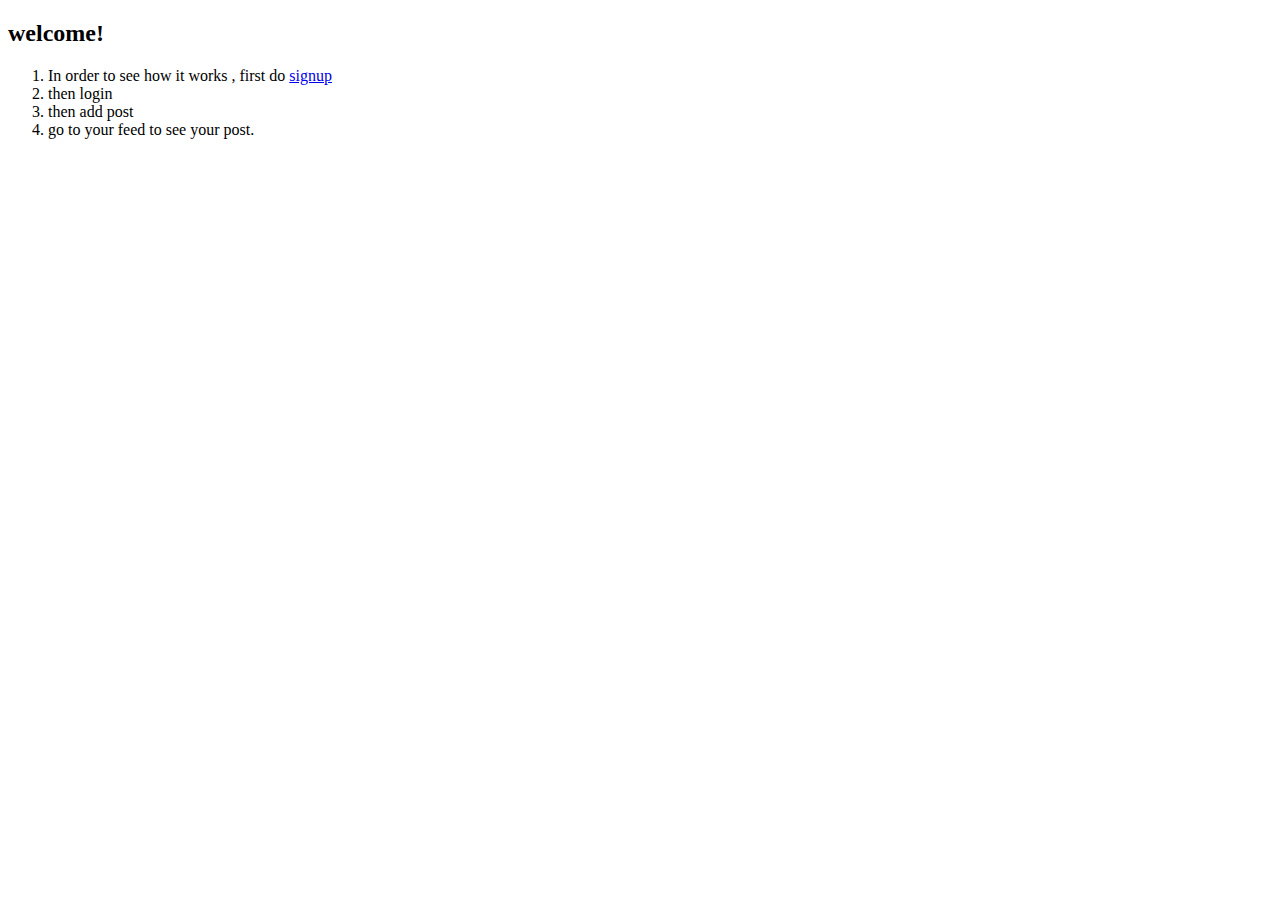
<file: templates/instruction.html>
<!DOCTYPE html>
<html>
<head>
	<title>Instructions</title>
</head>
<body>
<h2>welcome!</h2>
<ol>
  <li>In order to see how it works , first do <a href="/signup">signup</a></li>
  <li>then login</li>
  <li>then add post </li>
  <li>go to your feed to see your post.</li>
</ol>


</body>
</html>
</file>
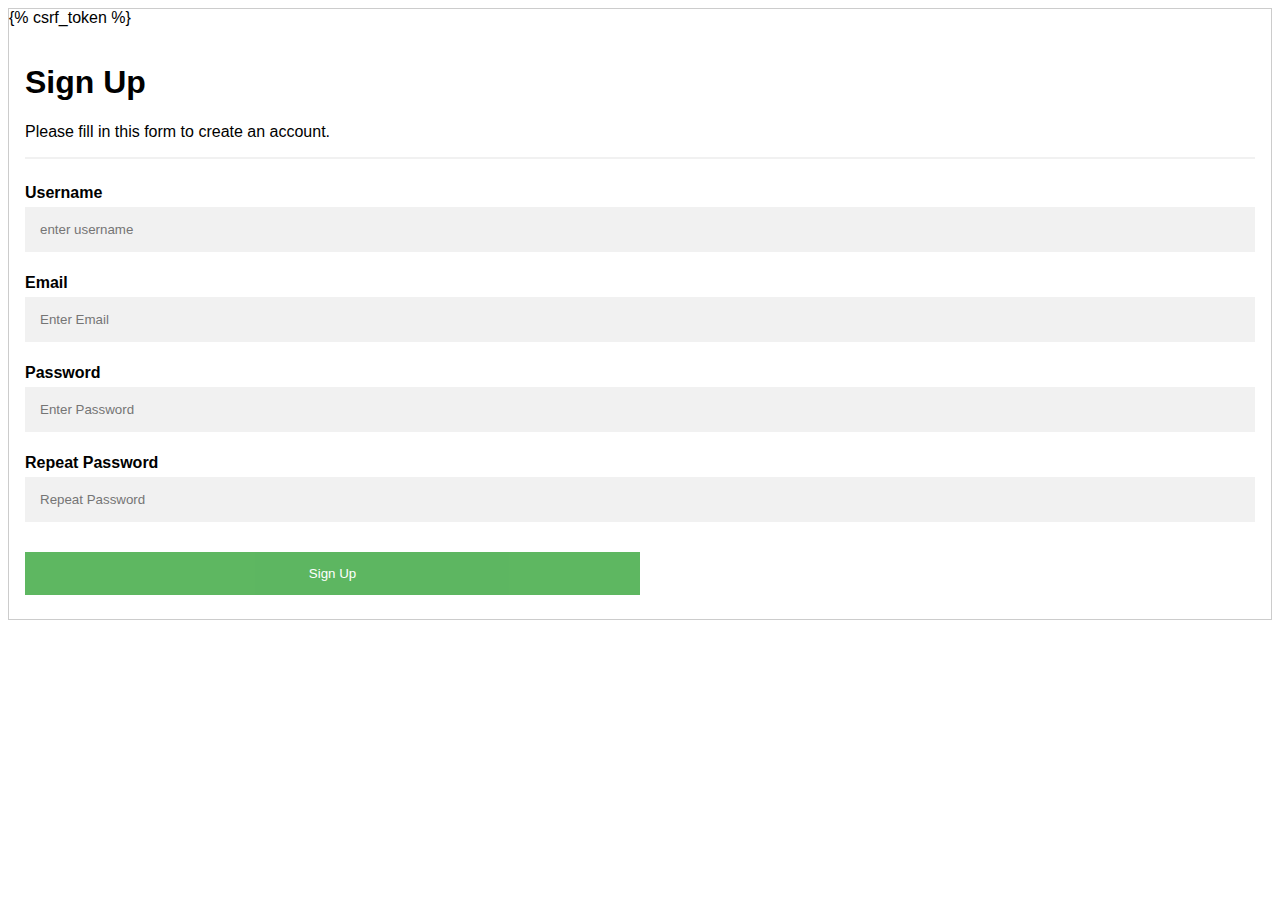
<file: templates/signup.html>
<!DOCTYPE html>
<html>
<style>
body {font-family: Arial, Helvetica, sans-serif;}
* {box-sizing: border-box}

/* Full-width input fields */
input[type=text], input[type=password] {
  width: 100%;
  padding: 15px;
  margin: 5px 0 22px 0;
  display: inline-block;
  border: none;
  background: #f1f1f1;
}

input[type=text]:focus, input[type=password]:focus {
  background-color: #ddd;
  outline: none;
}

hr {
  border: 1px solid #f1f1f1;
  margin-bottom: 25px;
}

/* Set a style for all buttons */
button {
  background-color: #4CAF50;
  color: white;
  padding: 14px 20px;
  margin: 8px 0;
  border: none;
  cursor: pointer;
  width: 100%;
  opacity: 0.9;
}

button:hover {
  opacity:1;
}

/* Extra styles for the cancel button */
.cancelbtn {
  padding: 14px 20px;
  background-color: #f44336;
}

/* Float cancel and signup buttons and add an equal width */
.cancelbtn, .signupbtn {
  float: left;
  width: 50%;
}

/* Add padding to container elements */
.container {
  padding: 16px;
}

/* Clear floats */
.clearfix::after {
  content: "";
  clear: both;
  display: table;
}

/* Change styles for cancel button and signup button on extra small screens */
@media screen and (max-width: 300px) {
  .cancelbtn, .signupbtn {
     width: 100%;
  }
}
</style>
<body>

<form method='POST' action='signup' style="border:1px solid #ccc">
  {% csrf_token %}
  <div class="container">
    <h1>Sign Up</h1>
    <p>Please fill in this form to create an account.</p>
    <hr>
    <label for="username"><b>Username</b></label>
    <input type="text" placeholder="enter username" name="username" required>

    <label for="email"><b>Email</b></label>
    <input type="text" placeholder="Enter Email" name="email" required>

    <label for="password1"><b>Password</b></label>
    <input type="password" placeholder="Enter Password" name="password1" required>

    <label for="password2"><b>Repeat Password</b></label>
    <input type="password" placeholder="Repeat Password" name="password2" required>
   

    <div class="clearfix">
      
      <button type="submit" class="signupbtn">Sign Up</button>
    </div>
  </div>
</form>

</body>
</html>
</file>
